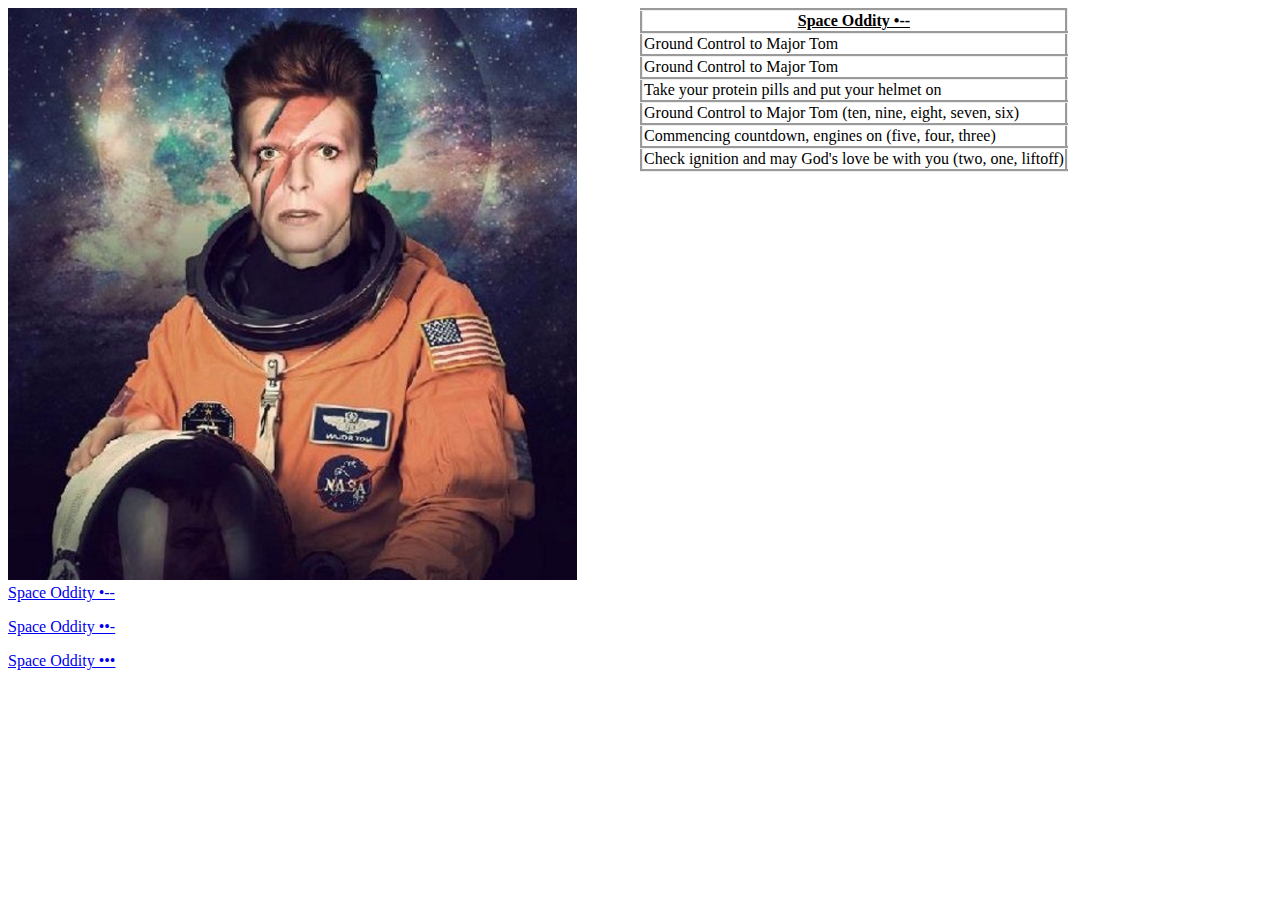
<file: index.html>
<!doctype html>

<html lang="en">

  <head>

    <title>Space Oddity &bull;--</title>

    <link rel="stylesheet" href="css/style.css">
    
    <meta name="keywords" content="David Bowie, Bowie, Space Oddity">

  </head>


  <body>

    <div class = "div_left">
      <img src=./Media/MajorTom.png title="Major Tom"  alt="This is a picture of Major Tom">
      
    </div>


    <div class = "div_right">
      <table> 
        <tr><th id="header">Space Oddity &bull;--</th></tr>
        <tr><td>Ground Control to Major Tom</td></tr>
        <tr><td>Ground Control to Major Tom</td></tr>
        <tr><td>Take your protein pills and put your helmet on</td></tr>
        <tr><td>Ground Control to Major Tom (ten, nine, eight, seven, six)</td></tr>
        <tr><td>Commencing countdown, engines on (five, four, three)</td></tr>
        <tr><td>Check ignition and may God's love be with you (two, one, liftoff)</td></tr>
      </table>
    </div>


    <div class="clear">
      <p><a href="index.html">Space Oddity &bull;-- </a></p>
      <p><a href="verse2.html">Space Oddity &bull;&bull;- </a></p>
      <p><a href="verse3.html">Space Oddity &bull;&bull;&bull; </a></p>
    </div>


  </body>

</html>
</file>
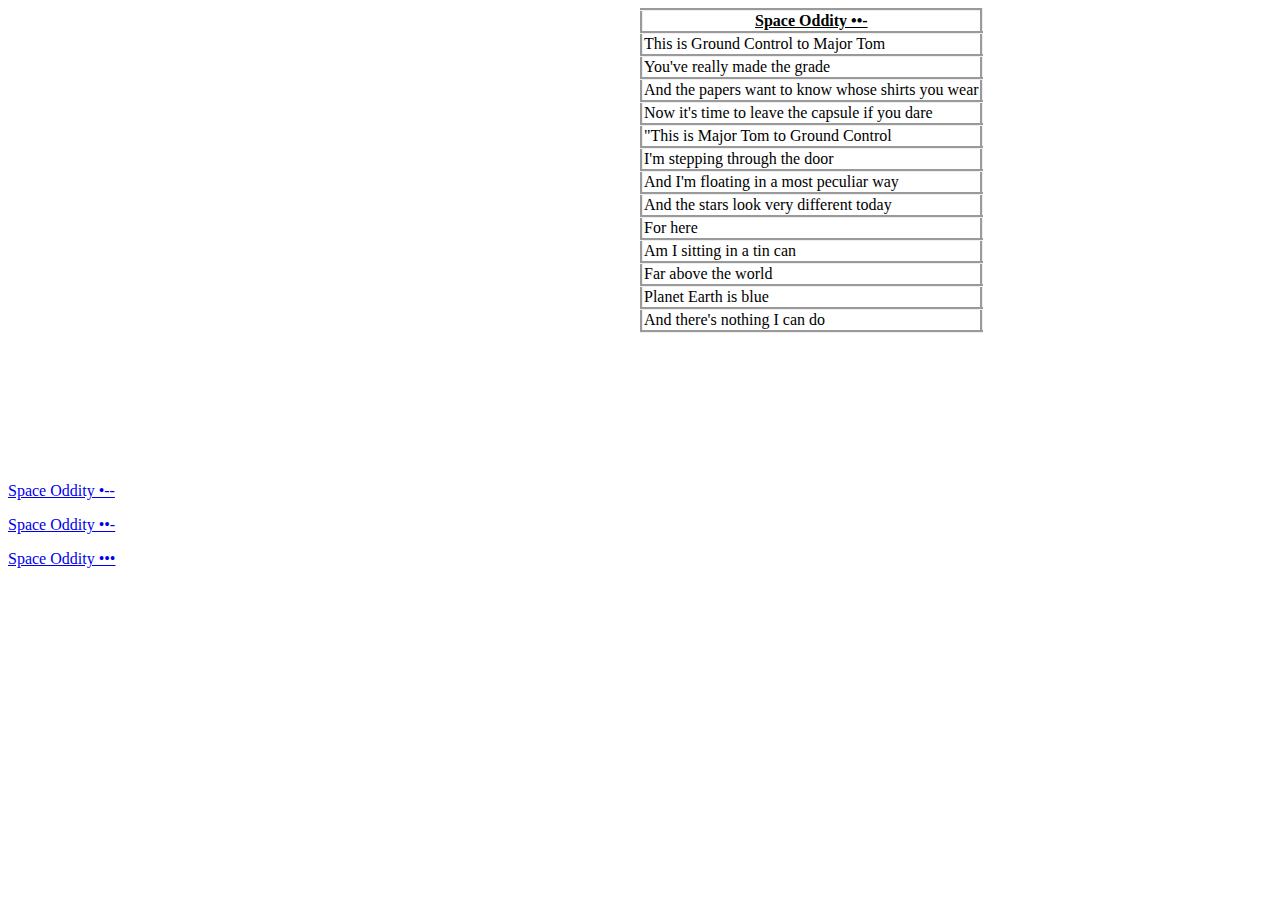
<file: verse2.html>
<!doctype html>

<html lang="en">

  <head>

    <title>Space Oddity &bull;&bull;-</title>

    <link rel="stylesheet" href="css/style.css">
   
    <meta name="keywords" content="David Bowie, Bowie, Space Oddity">

  </head>


  <body>

    <div class="div_left videoWrapper">
      <iframe src="https://www.youtube.com/embed/pXSGocWifAg?start=85" allowfullscreen>
      </iframe>
    </div>


    <div class="div_right">
      <table>
        <tr><th id="header">Space Oddity &bull;&bull;-</th></tr>
        <tr><td>This is Ground Control to Major Tom</td></tr>
        <tr><td>You've really made the grade</td></tr>
        <tr><td>And the papers want to know whose shirts you wear</td></tr>
        <tr><td>Now it's time to leave the capsule if you dare</td></tr>
        <tr><td>"This is Major Tom to Ground Control</td></tr>
        <tr><td>I'm stepping through the door</td></tr>
        <tr><td>And I'm floating in a most peculiar way</td></tr>
        <tr><td>And the stars look very different today</td></tr>
        <tr><td>For here</td></tr>
        <tr><td>Am I sitting in a tin can</td></tr>
        <tr><td>Far above the world</td></tr>
        <tr><td>Planet Earth is blue</td></tr>
        <tr><td>And there's nothing I can do</td></tr>
      </table>  
    </div>
 
    <div class="clear"> 
      <p><a href="index.html">Space Oddity &bull;-- </a></p>
      <p><a href="verse2.html">Space Oddity &bull;&bull;- </a></p>
      <p><a href="verse3.html">Space Oddity &bull;&bull;&bull; </a></p>
    </div>

  </body>



</html>
</file>
<file: css/style.css>
.media {
  border: 5px outset;
  max-height: 493px;
  max-width: 496px;
}

#header {
  text-decoration: underline;
}

a:hover {
  font-style: italic;
}

img {
  width:100%;
  height:100%;
}

video {
  width:100%;
  height:auto;
}

.videoWrapper {
  position: relative;
  padding-bottom: 37.5%; /* 4:3; */
  height: 0;
  width: 100%;
}

iframe {
  position: absolute;
  top: 0;
  left: 0;
  width: 100%;
  height: 100%;
  border:0;
}

.div_left {
  float:left;
  width: 45%;
  height:auto;
}

.div_right {
  float:right;
  width:50%;
}

.clear {
  clear:both;
}

table, tr, th, td {
  border: 3px outset;
  border-collapse: collapse;
  border-spacing: 5px;
}
</file>
